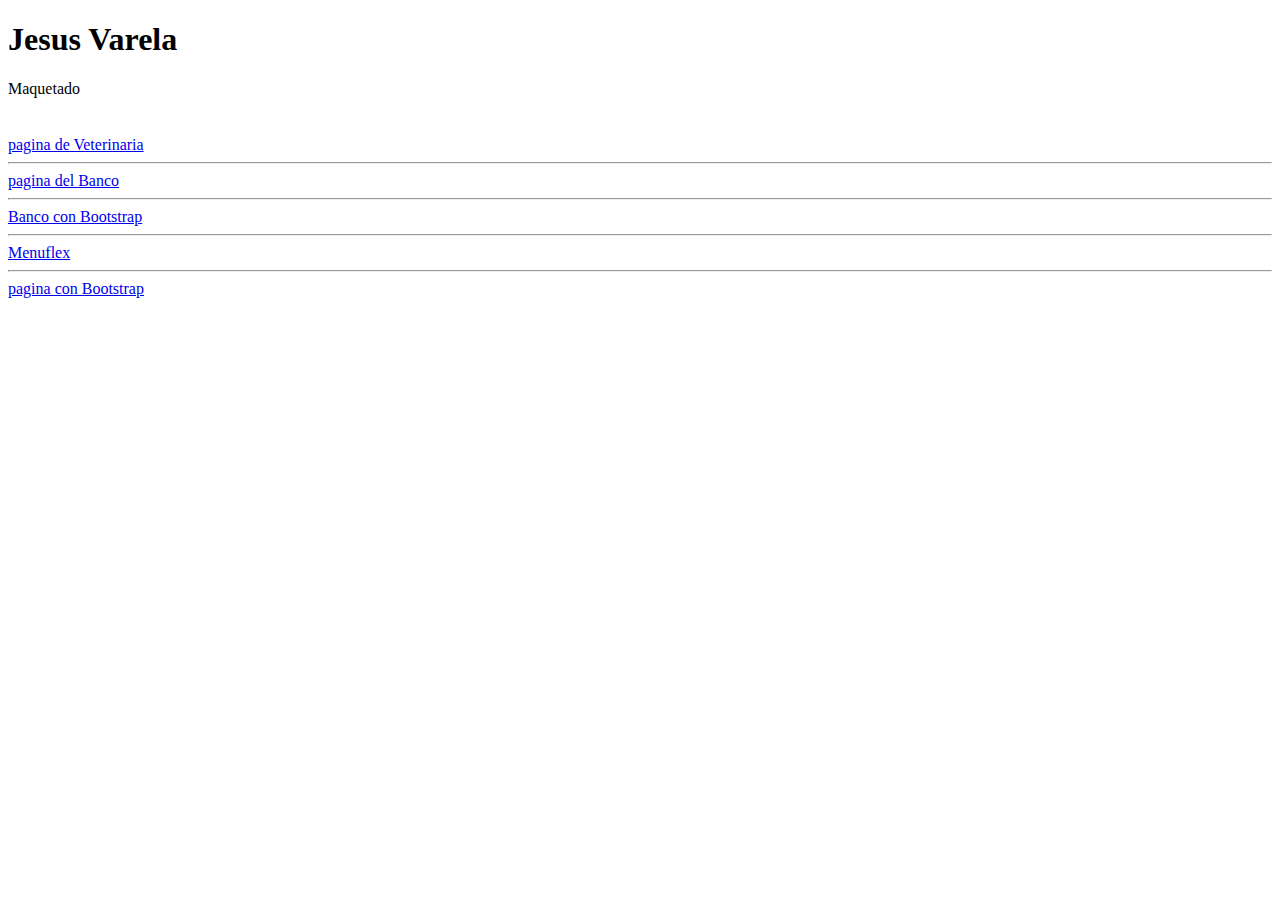
<file: index.html>
<!DOCTYPE html>
<html lang="es">
  <head>
    <title>Maquetado</title>
    <meta charset="UTF-8">
  </head>
<body>
  <main>
    <header>
      <h1><strong>Jesus Varela</strong></h1>
      <p>Maquetado</p>
    </header>
    <nav>
      <a><strong></strong></a>
    </nav>
    <section>
<article>
  <h2><strong></strong></h2>
  <br>
<a href="paginas/Veterinaria.html">pagina de Veterinaria</a>
<hr>
<a href="paginas/Banco.html">pagina del Banco</a>
<hr>
<a href="paginas/Banco_Bootstrap.html">Banco con Bootstrap</a>
<hr>
<a href="paginas/Menuflex.html">Menuflex</a>
<hr>
<a href="paginas/Bootstrap.html">pagina con Bootstrap</a>
</article>
</section>
      </main>
</body>
</file>
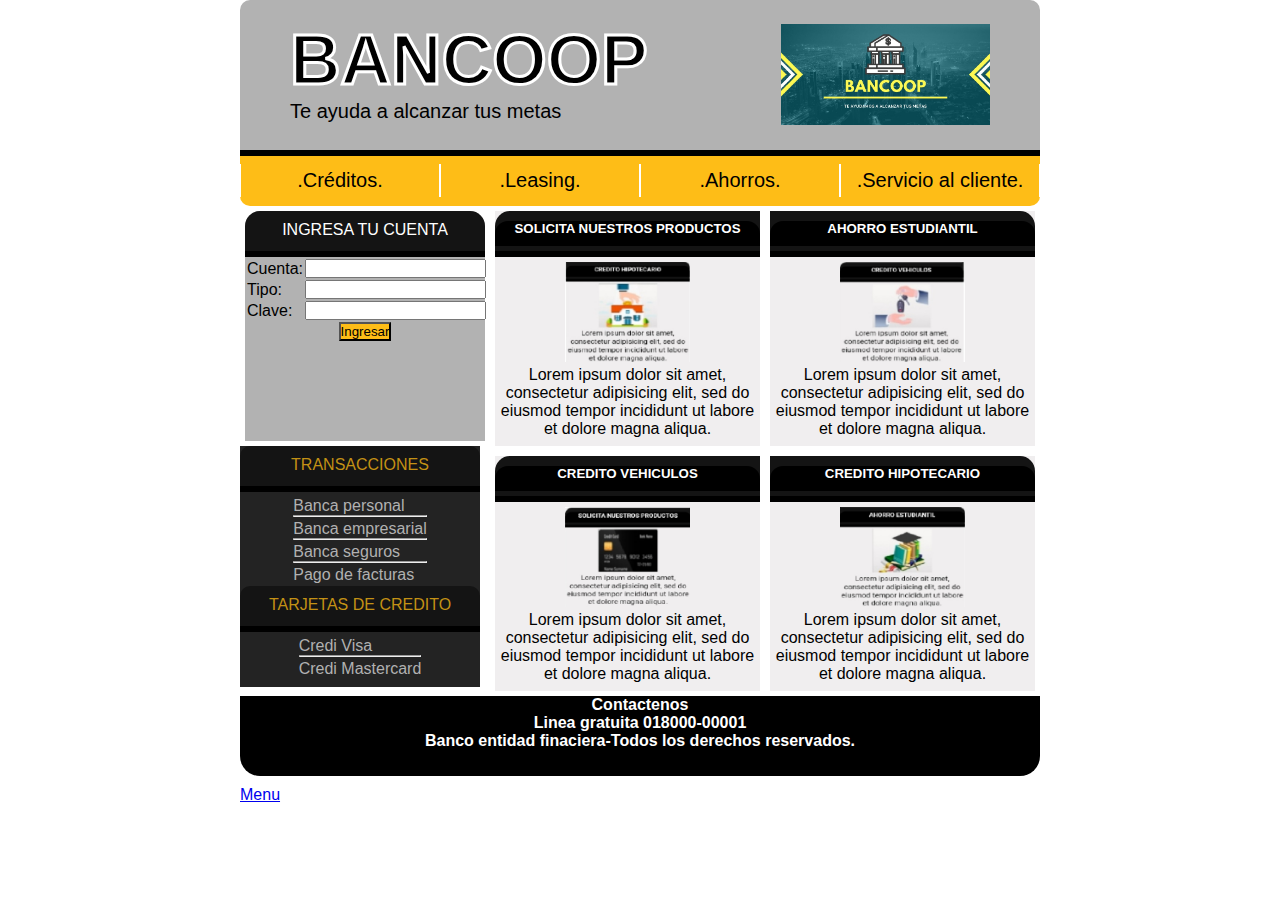
<file: paginas/Banco.html>
<!DOCTYPE html>
<html>
   <head>
     <html lang="en"

    <title></title>
    <meta charset="UTF-8">
     <link rel="stylesheet" href="../css/banco.css">
   </head>
  <body>
     <main>
       <header>
      <div id="titulo">
      <h1>BANCOOP</h1>
      <p>Te ayuda a alcanzar tus metas</p>
      </div>
      <div id="logo">
      <img src="../img/logo.jpeg">
      </div>
    </header>
     <nav>
      <ol>
       <li><a href="">.Créditos.</a></li>
       <li><a href="">.Leasing.</a></li>
       <li><a href="">.Ahorros.</a></li>
       <li><a href="">.Servicio al cliente.</a></li>
       </ol>
     </nav>
      <section class="servicios">
        <article><header class="titulo" style="border-radius: 0px 15px 0px 0px"><h5>AHORRO ESTUDIANTIL</h5></header>
          <img src="../img/2.jpg" alt="">
          <p>Lorem ipsum dolor sit amet, consectetur adipisicing elit, sed do eiusmod tempor incididunt ut labore et dolore magna aliqua.</P>
        </article>
        <article><header class="titulo" style="border-radius: 15px 0px 0px 0px"><h5>SOLICITA NUESTROS PRODUCTOS</h5></header>
          <img src="../img/1.jpg" alt="">
          <p>Lorem ipsum dolor sit amet, consectetur adipisicing elit, sed do eiusmod tempor incididunt ut labore et dolore magna aliqua.</P>
        </article>
        <article><header class="titulo" style="border-radius: 0px 15px 0px 0px"><h5>CREDITO HIPOTECARIO</h5></header>
          <img src="../img/4.jpg" alt="">
          <p>Lorem ipsum dolor sit amet, consectetur adipisicing elit, sed do eiusmod tempor incididunt ut labore et dolore magna aliqua.</P>
        </article>
        <article><header class="titulo" style="border-radius: 15px 0px 0px 0px"><h5>CREDITO VEHICULOS</h5></header>
          <img src="../img/3.jpg" alt="">
          <p>Lorem ipsum dolor sit amet, consectetur adipisicing elit, sed do eiusmod tempor incididunt ut labore et dolore magna aliqua.</P>
        </article>
      </section>
      <article class="aparte"><center><header class="titulo" style="border-radius: 15px 15px 0px 0px"><label>INGRESA TU CUENTA</label></header>
  			<table>
  				<tr>
  					<td class="datos"><label>Cuenta:</label></td>
  					<td class="datos"><input type="text" name=""></td>
  				</tr>
  				<tr>
  					<td class="datos"><label>Tipo:</label></td>
  					<td class="datos"><input type="text" name=""></td>
  				</tr>
  				<tr>
  					<td class="datos"><label>Clave:</label></td>
  					<td class="datos"><input type="text" name=""></td>
  				</tr>
  			</table><button>Ingresar</button></center>
  		</article>
  		<article class="aparte1"><center>
  			<header class="titulo"; style="color: #C39115">TRANSACCIONES</header>
  			<table>
  				<tr>
  					<td class="textos">Banca personal <hr></td>
  					<td class="textos">Banca empresarial <hr></td>
  					<td class="textos">Banca seguros <hr></td>
  					<td class="textos">Pago de facturas</td>
  				</tr>
  			</table>
  			<header class="titulo"; style="color: #C39115">TARJETAS DE CREDITO</header>
  			<table>
  				<tr>
  					<td class="textos">Credi Visa <hr></td>
  					<td class="textos">Credi Mastercard</td>
  				</tr>
  			</table>
  		</center></article>
  	</aside>
  </header>
    </article>
    <footer><p id="contactos"><center><h4>Contactenos <br>Linea gratuita 018000-00001 <br>Banco entidad finaciera-Todos los derechos reservados.</h4></p></center></footer>
    <a href="../index.html">Menu</a>
    </main>
  </body>

</html>
</file>
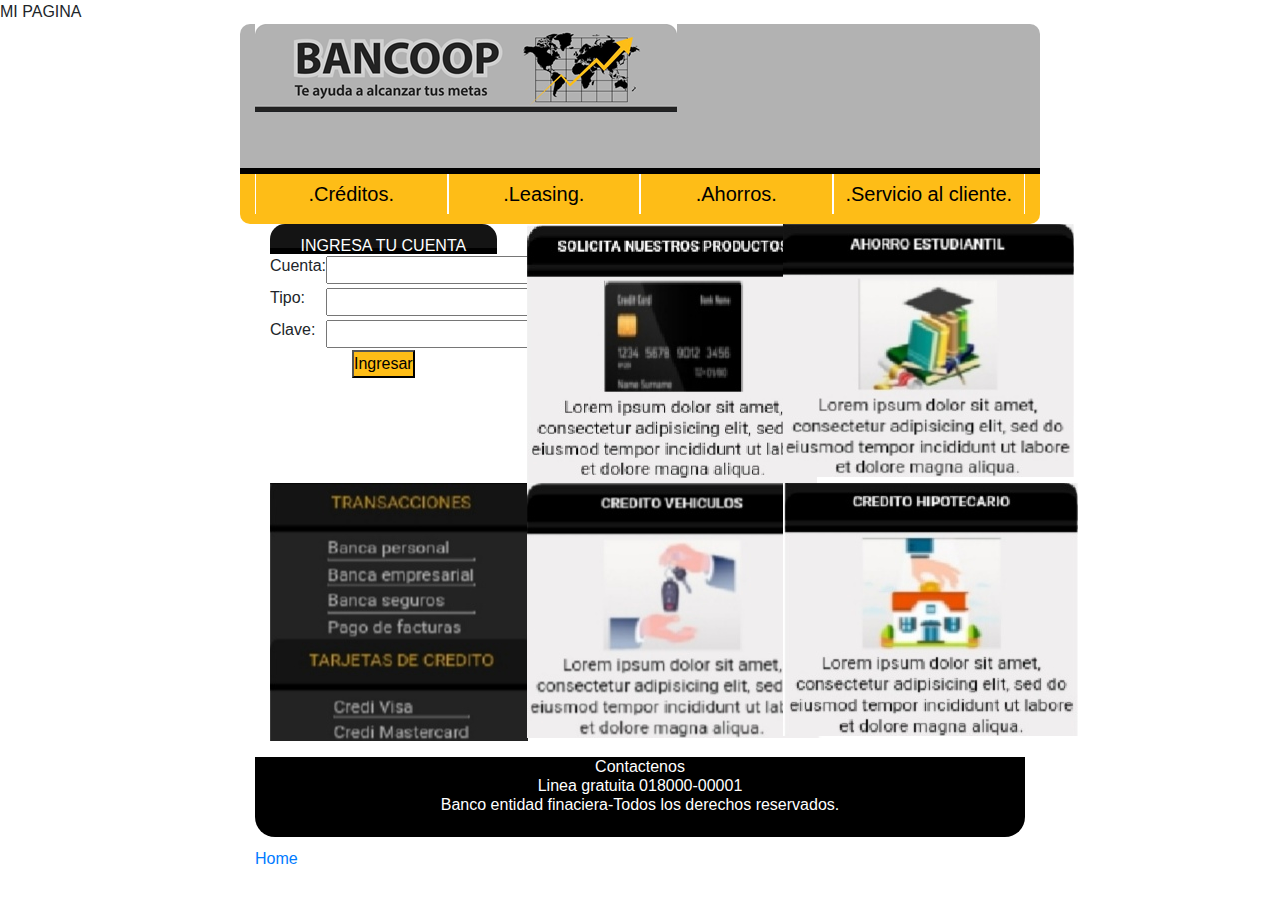
<file: paginas/Banco_Bootstrap.html>
<!DOCTYPE html>
<html>
   <head>
     <html lang="en"

    <title>MI PAGINA</title>
    <meta charset="UTF-8">

    <meta http-equiv="X-UA-compatible" content="IE-edge">
    <meta name="viewport" content="width=devise-width, initial-scale=1">
    <link rel="stylesheet" href="../css/bootstrap.css">
    <link rel="stylesheet" href="../css/banco.css">
   </head>
  <body>
     <main>
       <main class="container">
         <div class="row">
           <header class="col-md-12 col-sm-12 col-xs-12">
              <img class="img-responsive" src="../img/cabezera.png">
           </header>
          </div>
         <div class="row">
           <nav class="col-md-12 col-sm-12 col-xs-12">
            <ol>
             <li><a href="">.Créditos.</a></li>
             <li><a href="">.Leasing.</a></li>
             <li><a href="">.Ahorros.</a></li>
             <li><a href="">.Servicio al cliente.</a></li>
             </ol>
           </nav>
        </div>



        <div class="container">
<div class="row">

<div class="col-md-4 col-sm-6 col-xs-12">
<div class="well"><article class="cont"><center><header class="titulo" style="border-radius: 15px 15px 0px 0px"><label>INGRESA TU CUENTA</label></header>
  			<table>
  				<tr>
  					<td class="datos"><label>Cuenta:</label></td>
  					<td class="datos"><input type="text" name=""></td>
  				</tr>
  				<tr>
  					<td class="datos"><label>Tipo:</label></td>
  					<td class="datos"><input type="text" name=""></td>
  				</tr>
  				<tr>
  					<td class="datos"><label>Clave:</label></td>
  					<td class="datos"><input type="text" name=""></td>
  				</tr>
  			</table><button>Ingresar</button></center>
  		</article></div>
</div>

<div class="col-md-4 col-sm-6 col-xs-12">
<div class="well"><img src="../img/3.jpg" alt=""></div>
</div>


<div class="col-md-4 col-sm-6 col-xs-12">
<div class="well"><img src="../img/4.jpg" alt=""></div>
</div>

<div class="col-md-4 col-sm-6 col-xs-12">
<div class="well"><img src="../img/8.jpg" alt=""></div>
</div>
<br>

<div class="col-md-4 col-sm-6 col-xs-12">
<div class="well"><img src="../img/2.jpg" alt=""></div>
</div>

<div class="col-md-4 col-sm-6 col-xs-12">
<div class="well"><img src="../img/1.jpg" alt=""></div>
</div>

</div>
</div>

    	<div class=""><footer class="col-md-12 col-sm-12 col-xs-12"><p id="contactos"><center><h6>Contactenos <br>Linea gratuita 018000-00001 <br>Banco entidad finaciera-Todos los derechos reservados.</h6></p></center></footer></div>
    <a href="../index.html">Home</a>
    </main>
  </body>

</html>
</file>
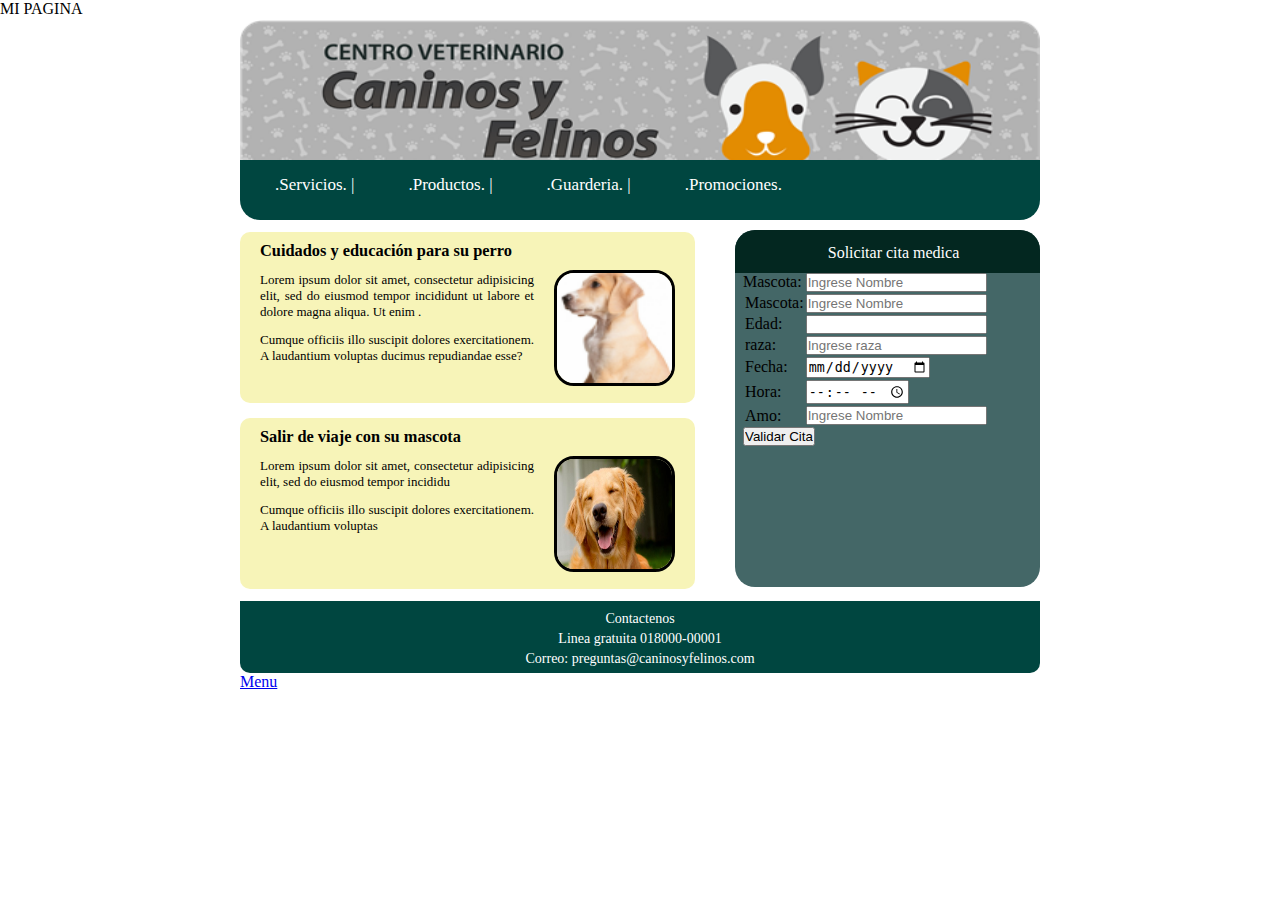
<file: paginas/Beterinaria.html>
<!DOCTYPE html>

<html>
   <head>

<html lang="en"

    <title>MI PAGINA</title>
    <meta charset="UTF-8">
    <link rel="stylesheet" href="../css/beterinaria.css">
   </head>
  <body>
     <main>
    <Header><img src="../img/unnamed.png" alt=""></Header>
    <nav>
      <ul>
        <li>.Servicios.  |</li>
        <li>.Productos.  |</li>
        <li>.Guarderia.  |</li>
        <li>.Promociones.</li>
      </ul>
    </nav>
    <section>
      <article>
        <h3>Cuidados y educación para su perro</h3>
        <img src="../img/dog.png" width="115" height="110">
        <p>Lorem ipsum dolor sit amet, consectetur adipisicing elit, sed do eiusmod tempor incididunt ut labore et dolore magna aliqua. Ut enim .</p>

        <p>Cumque officiis illo suscipit dolores exercitationem. A laudantium voluptas ducimus repudiandae esse?</p>
      </article>
      <article>
        <h3>Salir de viaje con su mascota</h3>
        <img src="../img/perro.jpg" width="115"height="110">
        <p>Lorem ipsum dolor sit amet, consectetur adipisicing elit, sed do eiusmod tempor incididu</p>

        <p>Cumque officiis illo suscipit dolores exercitationem. A laudantium voluptas</p>
      </article>
    </section>
    <aside>
    <header>Solicitar cita medica</header>
      <div class="content">
        <form  action="" method="">
          <label for="mascota" class="form-label">Mascota:</label>
          <input type="text"  placeholder="Ingrese Nombre">
          <table>
            <tr>
              <td><label for="mascota" class="form-label">Mascota:</label></td>
              <td><input type="text" id="mascota" class="form-input" placeholder="Ingrese Nombre"></td>
            </tr>


            <tr>
              <td><label for="edad" class="form-label">Edad:</label></td>
              <td><input type="number" id="edad" class="form-input" placeholder=""></td>
            </tr>


            <tr>
              <td><label for="raza" class="form-label">raza:</label></td>
              <td><input type="text" id="raza" class="form-input" placeholder="Ingrese raza"></td>
            </tr>


            <tr>
              <td><label for="fecha" class="form-label">Fecha:</label></td>
              <td><input type="date" id="fecha" class="form-input" placeholder=""></td>
            </tr>


            <tr>
              <td><label for="Hora" class="form-label">Hora:</label></td>
              <td><input type="time" id="hora" class="form-input" placeholder=""></td>
            </tr>


            <tr>
              <td><label for="Hora" class="form-label">Amo:</label></td>
              <td><input type="text" id="hora" class="form-input" placeholder="Ingrese Nombre"></td>
            </tr>
          </table>

          <input type="submit" class="btn-submit" value="Validar Cita">

        </form>
      </div>
    </aside>
    <footer><p> Contactenos <br>
    Linea gratuita 018000-00001<br>
    Correo: preguntas@caninosyfelinos.com</p>
    </footer>
    <a href="../index.html">Menu</a>
    </main>
  </body>
</html>
</file>
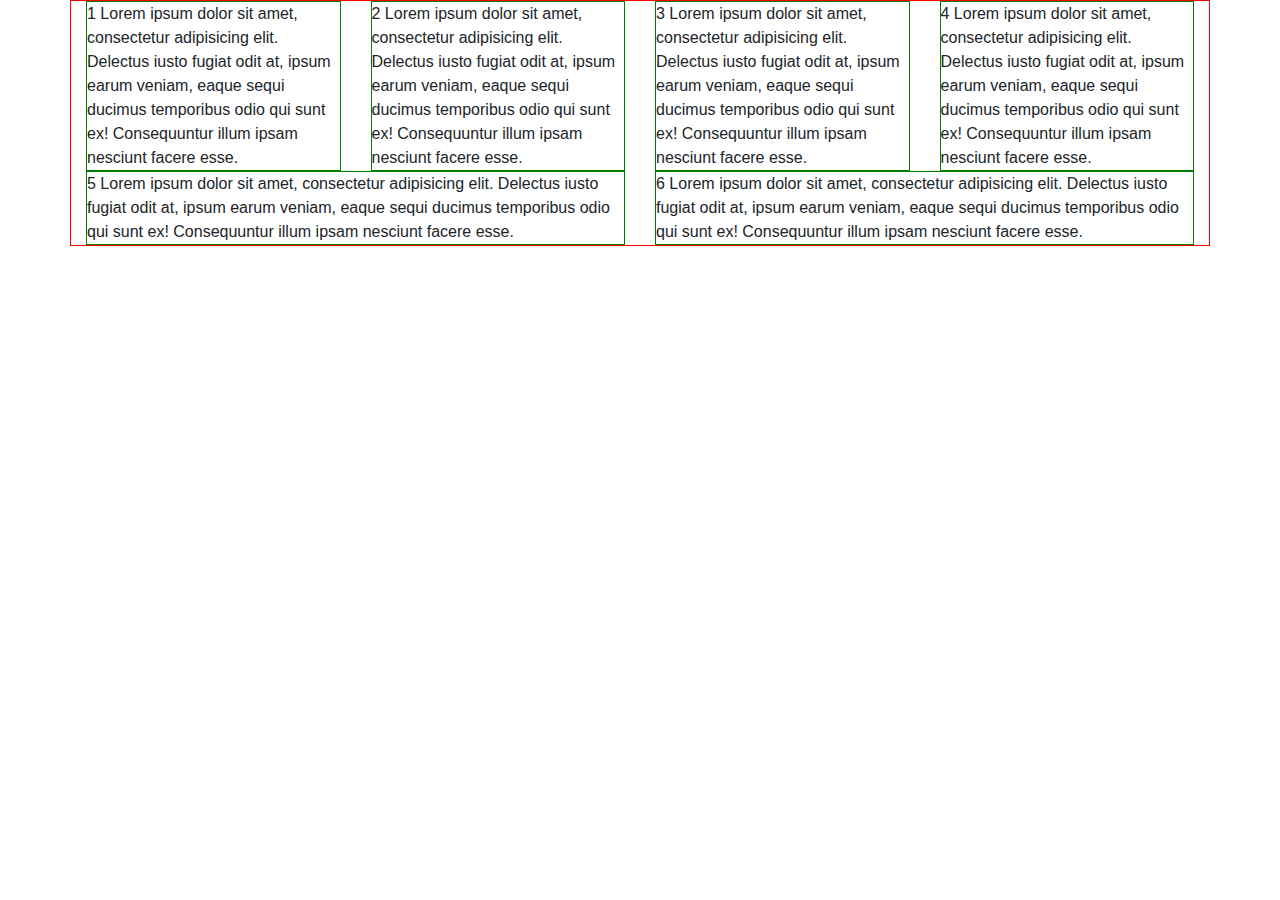
<file: paginas/Bootstrap.html>
<!DOCTYPE html>

<html lang="en">

  <head>
    <meta charset="utf-8">
    <meta http-equiv="X-UA-compatible" content="IE-edge">
    <meta name="viewport" content="width=devise-width, initial-scale=1">
    <title> bootstrap</title>
    <link rel="stylesheet" href="../css/bootstrap.css">
    <link rel="stylesheet" href="../css/estilos1.css">
  </head>
  <body>
	<div class="container">
  	<div class="row">
    	<div class="col-md-3 col-sm-6 col-xs-12">
      	<div class="well">1 Lorem ipsum dolor sit amet, consectetur adipisicing elit. Delectus iusto fugiat odit at, ipsum earum veniam, eaque sequi ducimus temporibus odio qui sunt ex! Consequuntur illum ipsam nesciunt facere esse.</div>
    	</div>
    	<div class="col-md-3 col-sm-6 col-xs-12">
      	<div class="well">2 Lorem ipsum dolor sit amet, consectetur adipisicing elit. Delectus iusto fugiat odit at, ipsum earum veniam, eaque sequi ducimus temporibus odio qui sunt ex! Consequuntur illum ipsam nesciunt facere esse.</div>
    	</div>
    	<div class="col-md-3 col-sm-6 col-xs-12">
      	<div class="well">3 Lorem ipsum dolor sit amet, consectetur adipisicing elit. Delectus iusto fugiat odit at, ipsum earum veniam, eaque sequi ducimus temporibus odio qui sunt ex! Consequuntur illum ipsam nesciunt facere esse.</div>
    	</div>
      <div class="col-md-3 col-sm-6 col-xs-12">
        <div class="well">4 Lorem ipsum dolor sit amet, consectetur adipisicing elit. Delectus iusto fugiat odit at, ipsum earum veniam, eaque sequi ducimus temporibus odio qui sunt ex! Consequuntur illum ipsam nesciunt facere esse.</div>
      </div>
      <div class="col-md-6 col-sm-12 col-xs-12">
        <div class="well">5 Lorem ipsum dolor sit amet, consectetur adipisicing elit. Delectus iusto fugiat odit at, ipsum earum veniam, eaque sequi ducimus temporibus odio qui sunt ex! Consequuntur illum ipsam nesciunt facere esse.</div>
      </div>
      <div class="col-md-6 col-sm-12 col-xs-12">
        <div class="well">6 Lorem ipsum dolor sit amet, consectetur adipisicing elit. Delectus iusto fugiat odit at, ipsum earum veniam, eaque sequi ducimus temporibus odio qui sunt ex! Consequuntur illum ipsam nesciunt facere esse.</div>
      </div>
    </div>

  	</div>
	</div>
  </body>

</html>
</file>
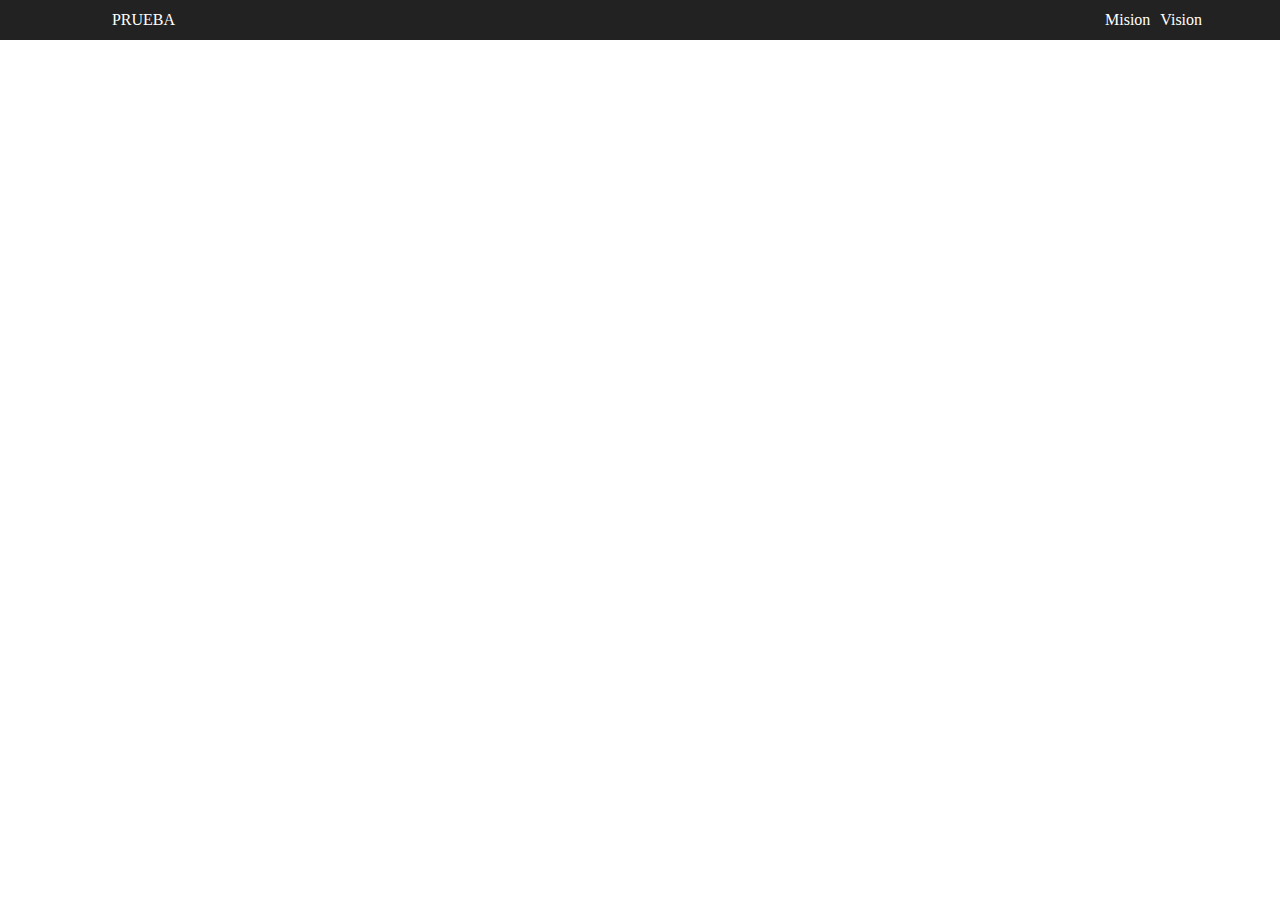
<file: paginas/Menuflex.html>
<!DOCTYPE html>
<html lang="es">
  <head>
    <title>flex box</title>
    <meta http-equiv="X-UA-compatible" content="IE-edge">
    <meta charset="UTF-8">
    <meta name="viewport" content="width=device-width, initial-scale=1">
    <link rel="stylesheet" href="../css/pruebaflex.css">
  </head>
  <body>

    <nav>
     <div id="logo">PRUEBA</div>
     <div>
       <ul id="content">
         <li>Mision</li>
         <li>Vision</li>
       </ul>
       <span id="ma">menu</span>
     </div>
    </nav>


  </body>
</html>
</file>
<file: css/banco.css>
*{
  padding:0px;
  margin:0px;
  font-family: 'Roboto', sans-serif;
}
main{
    width:800px;
    height:650px;
    margin:0px auto;
}
header{
    background-color:#B2B2B2;
    height:150px;
    border-bottom:6px solid black;
    border-radius:10px 10px 0px 0px;
}
header h1{
    color: black;
    font-size:4.375rem;
    -webkit-text-stroke: 3px white;
}
header div{
    margin:35px;
    margin-top:20px;
    height:109px;
}
header #titulo{
    margin-left:50px;
    float: left;
}
header #logo{
    width:209px;
    margin-right:50px;
    float:right;
    text-align:center;
}
header #logo img{
    width:100%;
    height:100%;
    object-fit: contain;
}
header p{
    color:black;
    font-size:1.25rem;
    font-weight:500;
}
nav{
    background-color:#FEBD17;
    height:50px;
    border-radius:0px 0px 10px 10px;
}
nav ol{

    width:100%;
    list-style:none;
    display:flex;
}
nav li{
    width:200px;
    padding-top:5px;
    padding-bottom:5px;
    text-align:center;
    border-left:1px solid white;
    border-right:1px solid white;
}
nav a{
    color:black;
    font-size:1.25rem;
    text-decoration:none;
}

.servicios{
    width:550px;
    height:auto;
    float: right;
}
.servicios article{
  width:265px;
  text-align: center;
  height:235px;
  margin:5px;
  background-color:#F0EEEF;
  float: right;
}

 article h5{
  background-color:#000000;
  border-radius:13px 13px 0px 0px;
  color: #ffffff;
  height: 25px;
  text-align: center;
}


aside{
  background-color:#B2B2B2;
  float: left;
  width: 268px;
  height: 230px;
}
.well{
  height: 250px
  width: 
}

aside header h3{
  background-color:#000000;
  border-radius:10px 10px 0px 0px;
  color: #ffffff;
  height: 25px;
  text-align: center;
}

article button{
  text-align: center;
  background-color:#FEBD17;
}

.contenido{
  width:240px;
  height:210px;
  float: left;
  margin:5px;
}
.aparte{
	background-color: #B2B2B2;
	margin-bottom: 15px;
  margin:5px;
	height: 230px;
	width: 240px;
	border-radius: 15px 15px 0px 0px;
}

.aparte1{
	background-color: #232323;
	height: 241px;
	width: 240px;
	display: block;
}

.titulo{
	background-color: #141414;
	color: white;
	padding-top: 10px;
	width: 100%;
	height: 30px;
}

.textos{
	display: block;
	color: #B1B1B1;
	margin-top: 3px;
}

section article img {
  height: 100px;
  width: 125px;
  margin-top: 5px;
}
section article p {
  color: black;
  display: block;
}

footer{
	background-color: #000000;
	color: #ffffff;
	border-radius: 0px 0px 20px 20px;
	margin-bottom: 10px;
	height: 80px;
	width: 800px;
	clear: both;
}
</file>
<file: css/beterinaria.css>
﻿*{
  margin: 0;
  padding: 0;
}

main {
	height: 650px;
	margin: auto;
	width: 800px;
	padding-top: 2px;
}
header{
	height: 140px;
}
header img{
	width: 800px;
	height: 140px;

}
nav{
	height: 55px;
	background-color: rgb(0,70,64);
	border-bottom-left-radius: 20px;
	padding-bottom: 5px;
	border-bottom-right-radius: 20px;
	margin-bottom: 10px;
}
nav ul{

	padding-bottom: 20px;


}
nav ul li{
	margin: 15px;
	list-style: none;
	display: inline-block;
	font-size: 17px;
	padding-left: 20px;
	cursor: pointer;
	padding-top: 0px;
	color: white;

}
.border{

 font-size: 24px;
 color: white;
}



section{

	height: 350px;
	width: 465px;
	float: left;
	margin-bottom: 21px;
}


article{
	height: 171px;
	width: 455px;
	float: left;
	background-color: rgb(247,244,184);
	border-bottom-right-radius: 10px;
	border-top-left-radius: 10px;
	border-top-right-radius: 10px;
	border-bottom-left-radius: 10px;
	margin-bottom: 13px;
	margin-top: 2px;
	font-size: 14px;
}



article h3{
	text-align: justify;
	margin-left: 20px;
	margin-top: 9px;
	margin-bottom: 4px;
}



article p{
	text-align: justify;
	font-size: 13px;
	padding-top: 7px;
	margin: 0px 20px 5px 20px;
	font-weight: 20px;

}



section img{
	float: right;
	border-bottom-right-radius: 20px;
	border-top-left-radius: 20px;
	border-top-right-radius: 20px;
	border-bottom-left-radius: 20px;
	margin-left: 20px;
	margin-right: 20px;
	margin-top: 5px;
	border: 3px solid black;
}



aside{
	height: 357px;
	width: 285px;
	float: right;
	border-radius: 20px;
	background-color: rgb(68,103,103);
	padding-right: 12px;
	padding-left: 8px;
}



aside header{
	background-color: #032720;
	height: 12%;
	width: 293px;
	border-top-left-radius: 20px;
	border-top-right-radius: 20px;
	color: white;
	line-height: 45px;
	color: white;
	text-align: center;
	line-height: 45px;
	padding-left: 12px;
	margin-left: -8px;

}



aside ul{
	list-style: none;
	margin: 24px 30px 30px 10px;
	padding: 10px 20px 10px 10px;
}


aside ul li{
	list-style: none;
	margin-top: -13px;
	color: white;
}


  .content .form{
  	width: 88%;
  	max-width: 650px;
  	margin: auto;
  	padding: 5px 16px;
  	margin-top: 21px;
  	padding-bottom: 35px;
  	text-align: justify;
  }



  .content .form .form-label{
  	display: inline-block;
  	font-size: 16px;
  	position: relative;

  	text-align: center;
  	color: #e3e4e5;
  }



  .content .form .form-input{
  	outline: none;
  	border: 2px solid silver;
  	width: 156px;
  	padding: 4px;
  	margin-bottom: 15px;
  	font-size: 13px;
  }



  .content .form .btn-submit{
  	width: 50%;
  	outline: none;
  	background-color: #e3e4e5;
  	font-size: 15px;
  	border-radius: 5px;
  	border: 1px solid #8a9597;
  	padding: 7px;
  	margin-left: 70px;
  	margin-top: 5px;
  	cursor: pointer;
  	box-shadow: 0 0 4px 0 rgba(0, 0, 0, 0.5);
  	transform: scale(1);
  	transition: transform 0.1s;
  }
  .content .form .btn-submit:hover{
  	box-shadow: 0 1px 6px 0 rgba(0, 0, 0, 0.5);
  	transform: scale(1.03);
   }


  footer{
  	clear: both;
  	height: 72px;
  	background-color: rgb(0,70,64);
  	border-bottom-left-radius: 10px;
  	border-bottom-right-radius: 10px;
  	position: center;
  	margin-top: 0px;
  }


  footer p{
  	text-align: center;
  	position: center;
  	margin: auto;
  	font-size: 14px;
  	line-height: 20px;
  	color: white;
  	padding-top: 8px;
</file>
<file: css/estilos1.css>
*{
  margin: 0;
  padding: 0;
}
.row{
  border: 1px solid red;
}
.well{
  border: 1px solid green;
}
</file>
<file: css/pruebaflex.css>
*{
  margin: 0;
  padding: 0;
}
nav{
  display: flex;
  align-items: center;
  background-color: #222222;
  justify-content: space-between;
  height: 40px;
  padding-left: 25px;
  padding-right: 25px;
}
nav div{
  width: 150px;
  color: #ffffff;
  text-align: right;
}

ul{
  display: flex;
  list-style: none;
}
ul li{
 margin-right: 10px;
}
#ma{
  display: none;
}
@media only screen and (max-width: 768px) {
  nav{
    background-color: orange;
  }
  #logo{
    color: red;
  }
  #content{
    display: none;
  }
  #ma{
    display: inline;
   }
  }

  @media only screen and (max-width: 790px) {
    nav{
      background-color: green;
    }

     }
    }
</file>
